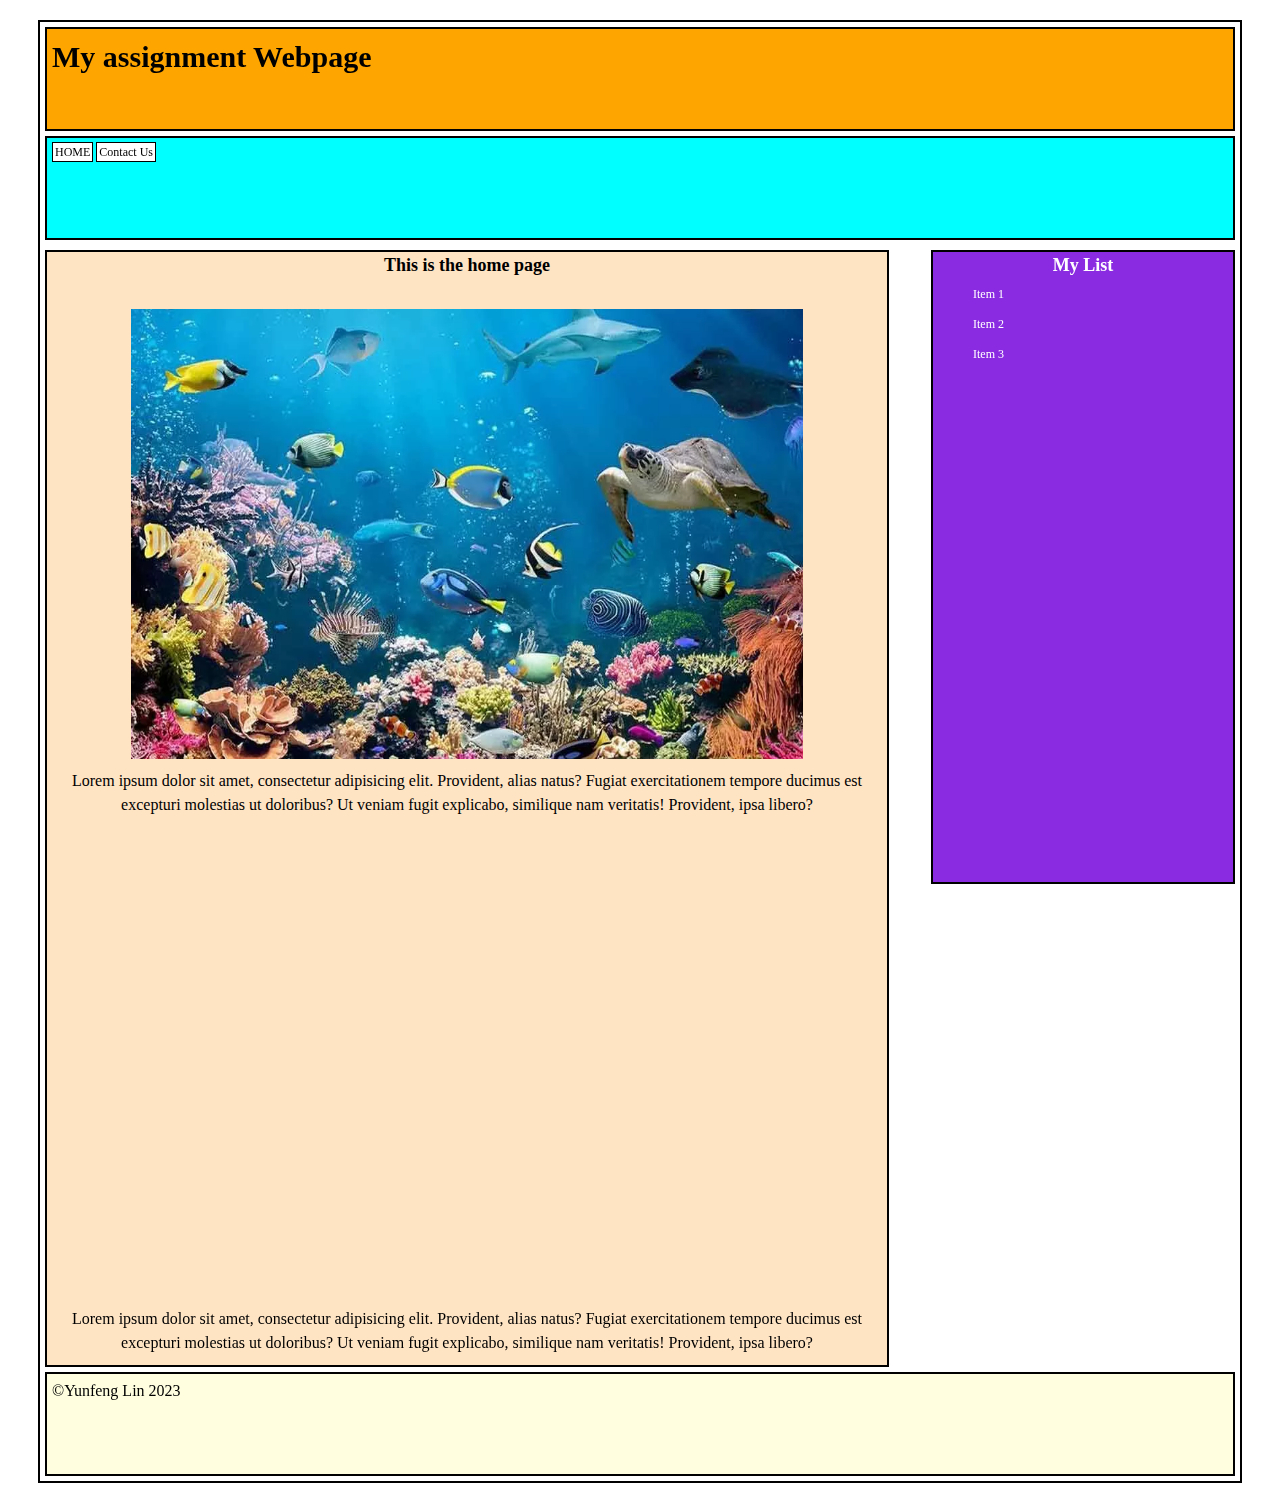
<file: HTML_Assignment3/index.html>
<!--Yunfeng Lin/8818832-->
<!--Email: Ylin8832@conestogac.on.ca-->
<!DOCTYPE html>
<html lang="en">
  <head>
    <meta charset="UTF-8" />
    <meta name="viewport" content="width=device-width, initial-scale=1.0" />
    <link rel="stylesheet" href="css/normalize.css" />
    <link rel="stylesheet" href="css/main.css" />
    <title>My assignment Webpage</title>
  </head>
  <body>
    <header>My assignment Webpage</header>
    <nav>
      <a href="index.html">HOME</a>
      <a href="Contact.html">Contact Us</a>
    </nav>
    <main>
      <h2>This is the home page</h2>
      <img
        src="images/deep-ocean-mission.png"
        alt="An image of deep ocean"
        class="center"
        tabindex="0"
      />
      <p>
        Lorem ipsum dolor sit amet, consectetur adipisicing elit. Provident,
        alias natus? Fugiat exercitationem tempore ducimus est excepturi
        molestias ut doloribus? Ut veniam fugit explicabo, similique nam
        veritatis! Provident, ipsa libero?
      </p>
      <iframe
        width="560"
        height="315"
        src="https://www.youtube.com/embed/EzKImzjwGyM"
        title="YouTube video player"
        frameborder="0"
        allow="accelerometer; autoplay; clipboard-write; encrypted-media; gyroscope; picture-in-picture; web-share"
        allowfullscreen
        class="center"
        tabindex="0"
      ></iframe>
      <p>
        Lorem ipsum dolor sit amet, consectetur adipisicing elit. Provident,
        alias natus? Fugiat exercitationem tempore ducimus est excepturi
        molestias ut doloribus? Ut veniam fugit explicabo, similique nam
        veritatis! Provident, ipsa libero?
      </p>
    </main>
    <aside>
      <h2>My List</h2>
      <ul>
        <li>Item 1</li>
        <li>Item 2</li>
        <li>Item 3</li>
      </ul>
    </aside>
    <footer>&copy;Yunfeng Lin 2023</footer>
  </body>
</html>
</file>
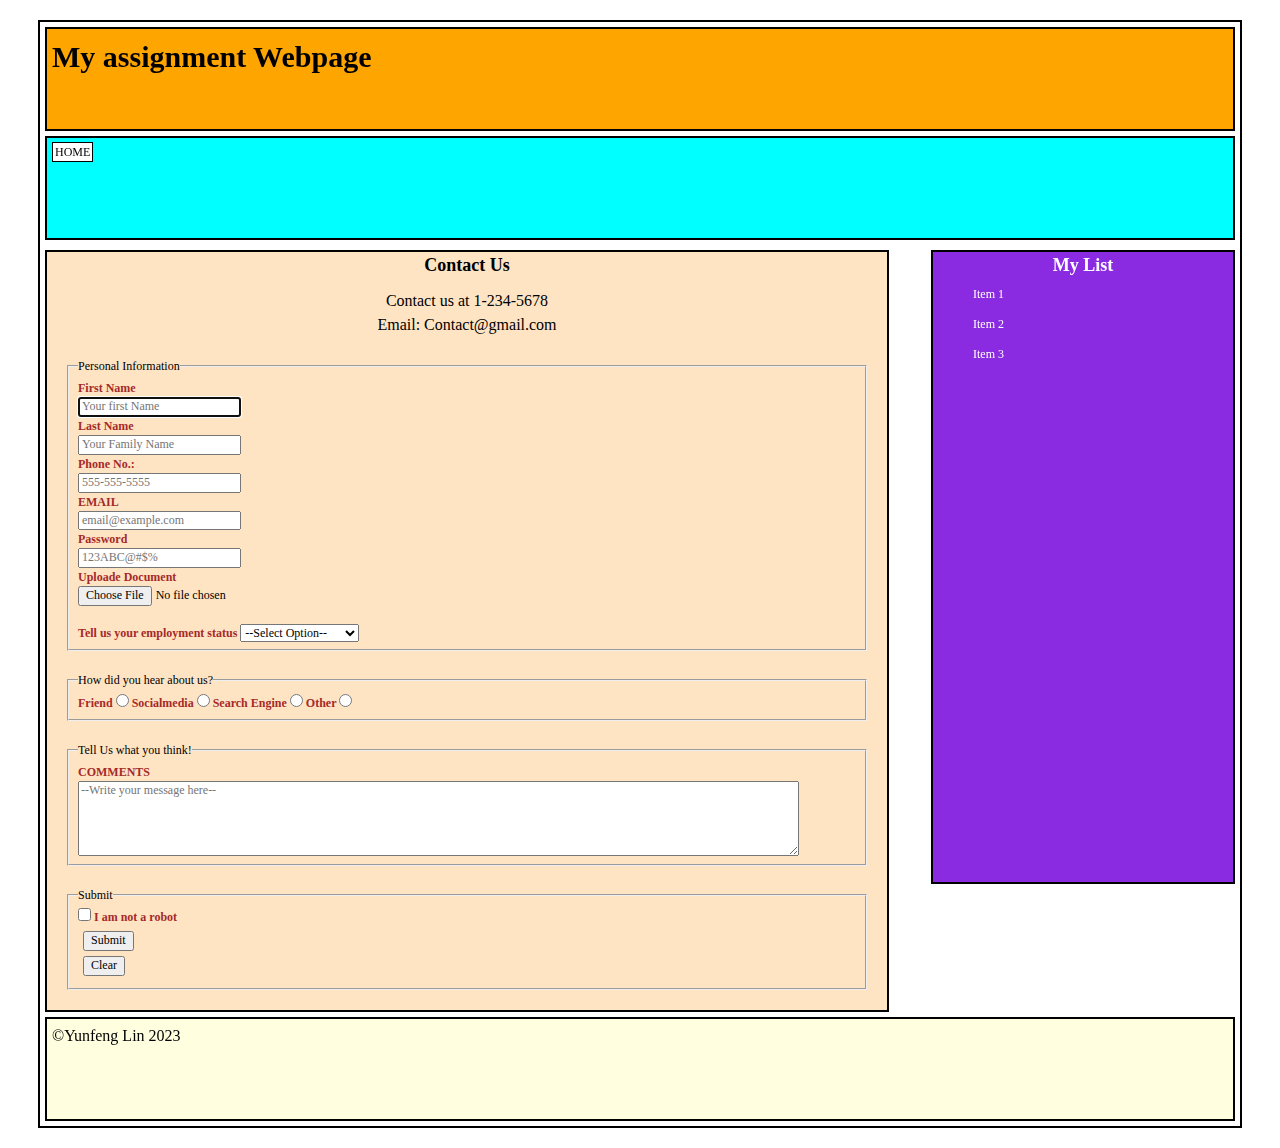
<file: HTML_Assignment3/Contact.html>
<!DOCTYPE html>
<html lang="en">
  <head>
    <meta charset="UTF-8" />
    <meta name="viewport" content="width=device-width, initial-scale=1.0" />
    <link rel="stylesheet" href="css/normalize.css" />
    <link rel="stylesheet" href="css/main.css" />
    <meta name="description" content="This is site is about css and html." />
    <meta name="keywords" content="HTML, CSS" />
    <title>My assignment Webpage</title>
  </head>
  <body>
    <header>My assignment Webpage</header>
    <nav>
      <a href="index.html">HOME</a>
    </nav>
    <main>
      <h2>Contact Us</h2>
      <p>
        Contact us at 1-234-5678 <br />
        Email: Contact@gmail.com
      </p>

      <form
        name="contact_us"
        id="contactus"
        method="post"
        action="Contact.php"
        autocomplete="on"
      >
        <fieldset>
          <legend>Personal Information</legend>
          <label for="firstname">First Name</label>
          <input
            type="text"
            id="firstname"
            name="firstname"
            placeholder="Your first Name"
            required
            autofocus
          />

          <label for="lastname">Last Name</label>
          <input
            type="text"
            id="lastname"
            name="lastname"
            placeholder="Your Family Name"
          />
          <label for="phone">Phone No.:</label>
          <input
            type="tel"
            name="phone"
            id="phone"
            pattern="\d{3}[\-]\d{3}[\-]\d{4}"
            title="Use this format:555-555-5555"
            placeholder="555-555-5555"
          />
          <label for="email">EMAIL</label>
          <input
            type="email"
            id="email"
            maxlength="40"
            placeholder="email@example.com"
          />

          <label for="password">Password</label>
          <input
            type="password"
            id="password"
            name="password"
            placeholder="123ABC@#$%"
          />
          <input type="hidden" name="location" id="Canada" />
          <label for="document">Uploade Document</label>
          <input type="file" id="document" name="document" />
          <br />
          <label for="employmentStatus">Tell us your employment status</label>
          <select id="employmentStatus">
            <option>--Select Option--</option>
            <option>Student</option>
            <option>Employed Full-time</option>
            <option>Employed Part-time</option>
            <option>Retired</option>
            <option>Other</option>
          </select>
        </fieldset>

        <fieldset>
          <legend>How did you hear about us?</legend>
          <label for="friend">Friend</label>
          <input type="radio" name="friend" id="friend" value="friend" />
          <label for="socialmedia">Socialmedia</label>
          <input
            type="radio"
            name="source"
            id="socialmedia"
            value="socialmedia"
          />
          <label for="searchEngine">Search Engine</label>
          <input
            type="radio"
            name="searchEngine"
            id="searchEngine"
            value="searchEngine"
          />

          <label for="other">Other</label>
          <input type="radio" name="other" id="other" value="other" />
        </fieldset>
        <fieldset>
          <legend>Tell Us what you think!</legend>
          <label for="comments">COMMENTS</label>
          <textarea
            id="com"
            cols="100"
            rows="5"
            placeholder="--Write your message here--"
          ></textarea>
        </fieldset>

        <fieldset>
          <legend>Submit</legend>

          <input type="checkbox" value="iamnotarobot" />
          <label for="iamnotarobot">I am not a robot</label>
          <input
            class="Button"
            type="submit"
            value="Submit"
            id="submit"
            class="button"
          />
          <input
            class="Button"
            type="reset"
            value="Clear"
            id="submit"
            class="button"
          />
        </fieldset>
      </form>
    </main>
    <aside>
      <h2>My List</h2>
      <ul>
        <li>Item 1</li>
        <li>Item 2</li>
        <li>Item 3</li>
      </ul>
    </aside>
    <footer>&copy;Yunfeng Lin 2023</footer>
  </body>
</html>
</file>
<file: HTML_Assignment3/css/main.css>
*{
    margin: 0px;
}

body{
    width: 100%;
    max-width: 1200px;
    margin: 20px auto;
    border: 2px solid black;
    font: normal normal 12px/1.5 arial sans-serif;

}
header, nav, footer{
    height: 10px;
    margin: 5px;
    border: 2px solid black;
    height: 10vh;
    padding: 5px;
}

header{
    background-color: orange;
    font-size: 30px;
    font-weight: bolder;
    font-family: Georgia, 'Times New Roman', Times, serif;
}

nav{
    background-color: aqua;
}
main{
    background-color: bisque;
    float: left;
    width: 70%;
    margin: 5px;
    border: 2px solid black;
}
aside{
    background-color: blueviolet;
    color: white;
    float: right;
    width: 25%;
    height: 70vh;
    margin: 5px;
    border: 2px solid black;
}
footer{
    background-color:lightyellow;
    color: black;
    clear: both;
    font-size: medium;
}
nav a{
    text-decoration-line: none;
    background-color:white;
    color:black;
    border: 1px solid black;
    padding: 2px;
    width: 20px;

}
nav a:hover{
    background-color:blue;
}

label{
    color: brown;
    font-weight: bold;
}

p{
    color: black;
    margin: 10px;
    text-align: center;
    font-size: medium;
}
input, textarea{
    display: block;
}

.Button{
    display: block;
    margin: 5px;
}
input[type=radio], input[type=checkbox], input[type=radio]{
 display: inline;
}

@media only screen and (max-width: 900px) {
    body {
      background-color: lightblue;
    }
    main{
        width: 98%;
        float:none;
        margin: 5px;
        padding: 5px;
        
    }
    aside{
        width:98%;
        float:none;
        margin: 5px;
        padding: 5px;
    }
    header{
        background-color: red;
    }
  }

  ul{
    list-style: none;
    line-height: 30px;
  }
  
@media only screen and (max-width: 600px) {
    body {
      background-color: pink;
    }
    main{
        width: 98%;
        float:none;
        margin: 5px;
        padding: 5px;
        
    }
    aside{
        width:98%;
        float:none;
        margin: 5px;
        padding: 5px;
    }
    header{
        background-color: burlywood;
    }
  }

  .center{
    width: 80%;
    height: 50vh;
    margin-top: 30px;
    margin-left: auto;
    margin-right: auto;
    display: block;
  }

  h1, h2{
    text-align: center;
  }

  fieldset{
    margin: 20px;
  }
</file>
